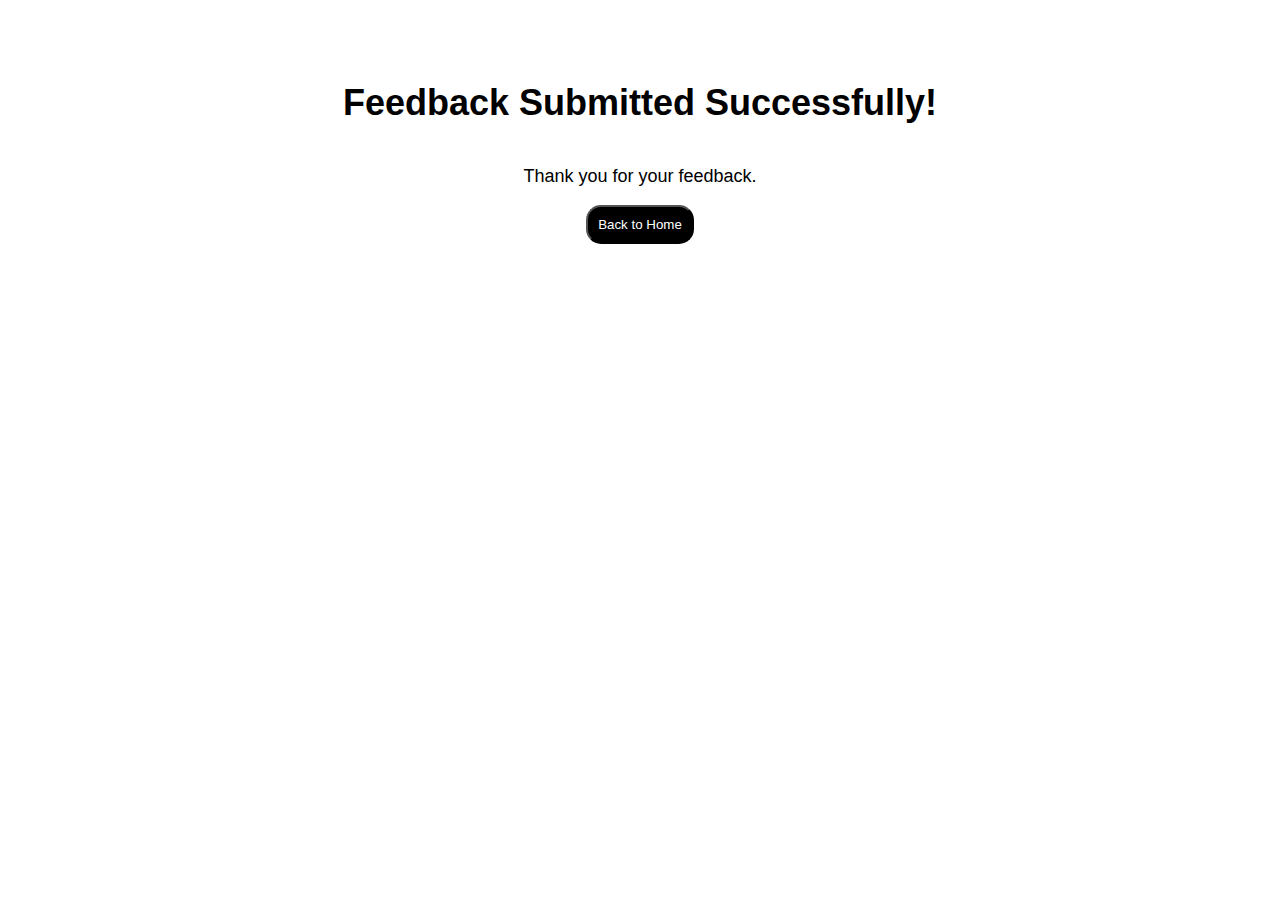
<file: templates/success.html>
<!DOCTYPE html>
<html lang="en">
<head>
    <meta charset="UTF-8">
    <meta name="viewport" content="width=device-width, initial-scale=1.0">
    <title>Feedback Submitted Successfully</title>
    <style>
        #container{
            display: flex;
            align-items: center;
            justify-content: center;
            padding-top: 50px;
            flex-direction: column;
            font-size: large;
            font-family: Verdana, Geneva, Tahoma, sans-serif;
        }

        button{
            color: white;
            background-color: black;
            padding: 10px;
            border-radius: 15px;
            
        }
    </style>
</head>
<body>
    <div id="container">
        <h1>Feedback Submitted Successfully!</h1>
        <p>Thank you for your feedback.</p>
        <a href=""><button>Back to Home</button></a>
    </div>
</body>
</html>
</file>
